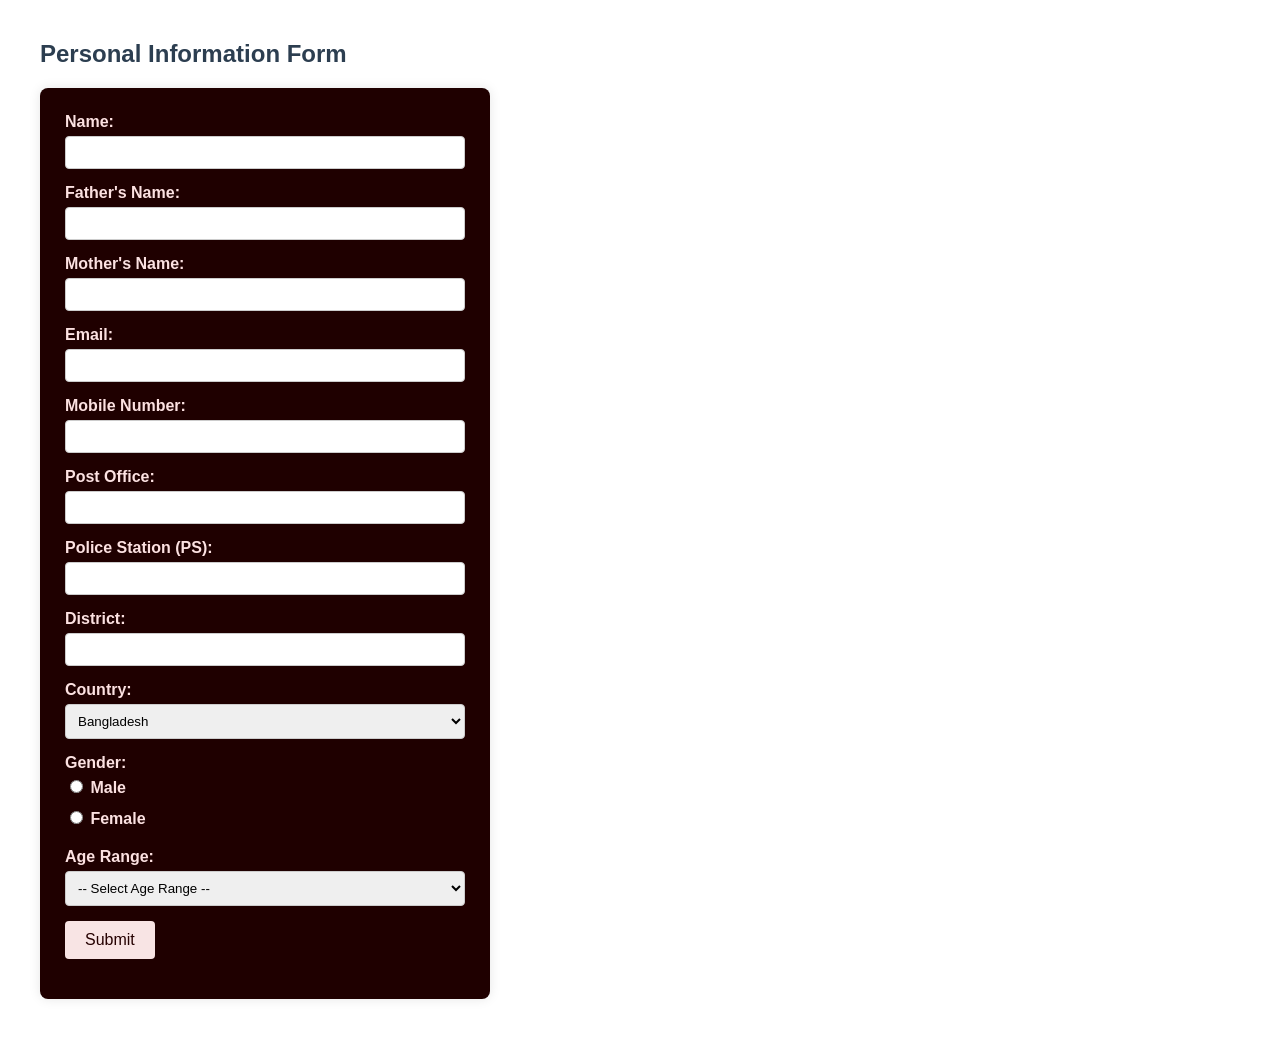
<file: form.html>
<!DOCTYPE html>
<html lang="en">
<head>
    <meta charset="UTF-8">
    <title>Personal Information Form</title>
    <link rel="stylesheet" href="form.css">

</head>
<body>

    <h2>Personal Information Form</h2>

    <form action="/submit-form" method="post">
        <div class="form-group">
            <label for="name">Name:</label>
            <input type="text" id="name" name="name" required>
        </div>

        <div class="form-group">
            <label for="fathersName">Father's Name:</label>
            <input type="text" id="fathersName" name="fathersName" required>
        </div>

        <div class="form-group">
            <label for="mothersName">Mother's Name:</label>
            <input type="text" id="mothersName" name="mothersName" required>
        </div>

        <div class="form-group">
            <label for="email">Email:</label>
            <input type="email" id="email" name="email" required>
        </div>

        <div class="form-group">
            <label for="mobile">Mobile Number:</label>
            <input type="tel" id="mobile" name="mobile" required>
        </div>

        <div class="form-group">
            <label for="post">Post Office:</label>
            <input type="text" id="post" name="post">
        </div>

        <div class="form-group">
            <label for="ps">Police Station (PS):</label>
            <input type="text" id="ps" name="ps">
        </div>

        <div class="form-group">
            <label for="dist">District:</label>
            <input type="text" id="dist" name="dist">
        </div>

       <div class="form-group">
    <label for="country">Country:</label>
    <select id="country" name="country" required>
        <option value="">-- Select Country --</option>
        <option value="Afghanistan">Afghanistan</option>
        <option value="Albania">Albania</option>
        <option value="Algeria">Algeria</option>
        <option value="Andorra">Andorra</option>
        <option value="Angola">Angola</option>
        <option value="Argentina">Argentina</option>
        <option value="Armenia">Armenia</option>
        <option value="Australia">Australia</option>
        <option value="Austria">Austria</option>
        <option value="Azerbaijan">Azerbaijan</option>
        <option value="Bangladesh" selected>Bangladesh</option>
        <option value="Belgium">Belgium</option>
        <option value="Bhutan">Bhutan</option>
        <option value="Brazil">Brazil</option>
        <option value="Canada">Canada</option>
        <option value="China">China</option>
        <option value="Denmark">Denmark</option>
        <option value="Egypt">Egypt</option>
        <option value="France">France</option>
        <option value="Germany">Germany</option>
        <option value="India">India</option>
        <option value="Indonesia">Indonesia</option>
        <option value="Japan">Japan</option>
        <option value="Malaysia">Malaysia</option>
        <option value="Nepal">Nepal</option>
        <option value="Netherlands">Netherlands</option>
        <option value="Pakistan">Pakistan</option>
        <option value="Russia">Russia</option>
        <option value="Saudi Arabia">Saudi Arabia</option>
        <option value="Singapore">Singapore</option>
        <option value="South Africa">South Africa</option>
        <option value="Sri Lanka">Sri Lanka</option>
        <option value="United Kingdom">United Kingdom</option>
        <option value="United States">United States</option>
        <!-- আরও  -->
    </select>
</div>


        <div class="form-group">
            <label>Gender:</label>
            <div class="radio-group">
                <label><input type="radio" name="gender" value="Male" required> Male</label>
                <label><input type="radio" name="gender" value="Female"> Female</label>
            </div>
        </div>

        <div class="form-group">
            <label for="ageRange">Age Range:</label>
            <select id="ageRange" name="ageRange" required>
                <option value="">-- Select Age Range --</option>
                <option value="under25">Under 25</option>
                <option value="25to35">25 to 35</option>
                <option value="35to45">35 to 45</option>
                <option value="45plus">Above 45</option>
            </select>
        </div>

        <div class="form-group">
            <input type="submit" value="Submit">
        </div>
    </form>

</body>
</html>
</file>
<file: form.css>
body {
    font-family: Arial, sans-serif;
    text-align:justify;
    margin: 40px;
    background-color: 2b2b2b;
    color: #fce1e1;
}

h2 {
    color: #2c3e50;
    margin-bottom: 20px;
}

form {
    background-color: #1f0000;
    padding: 25px;
    border-radius: 8px;
    box-shadow: 0 0 12px rgba(0, 0, 0, 0.1);
    width: 400px;
    max-width: 100%;
}

.form-group {
    margin-bottom: 15px;
}

label {
    display: block;
    margin-bottom: 5px;
    font-weight: bold;
}

input[type="text"],
input[type="email"],
input[type="tel"],
select {
    width: 100%;
    padding: 8px;
    box-sizing: border-box;
    border-radius: 4px;
    border: 1px solid #ccc;
}

.radio-group {
    display: flex;
    flex-direction: column;
    gap: 6px;
    margin-top: 5px;
}

input[type="submit"] {
    padding: 10px 20px;
    background-color: #f8e4e4;
    color: rgb(37, 1, 1);
    border: none;
    border-radius: 4px;
    border-color: #e2dcdc;
    cursor: pointer;
    font-size: 16px;
    box-shadow: #ff0000;
    
}

input[type="submit"]:hover {
    background-color: #2b2b2b;
    color: #ffffff;
    border: #ff0000;
    box-shadow: #ccc;

}
</file>
